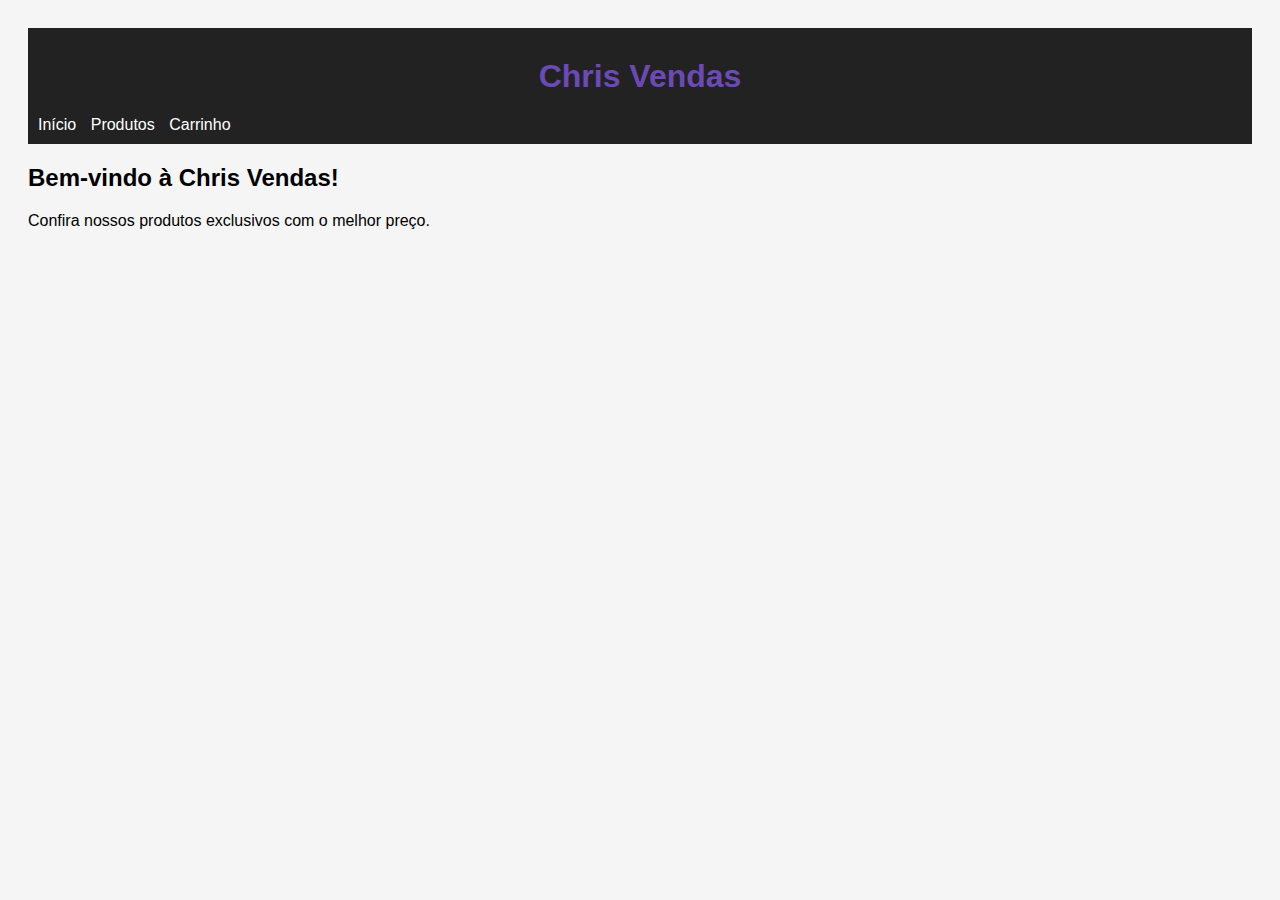
<file: index.html>
<!DOCTYPE html>
<html lang="pt-BR">
<head>
  <meta charset="UTF-8">
  <title>Chris Vendas</title>
  <link rel="stylesheet" href="style.css">
</head>
<body>
  <header>
    <h1>Chris Vendas</h1>
    <nav>
      <a href="index.html">Início</a>
      <a href="produtos.html">Produtos</a>
      <a href="carrinho.html">Carrinho</a>
    </nav>
  </header>
  <main>
    <h2>Bem-vindo à Chris Vendas!</h2>
    <p>Confira nossos produtos exclusivos com o melhor preço.</p>
  </main>
</body>
</html>
</file>
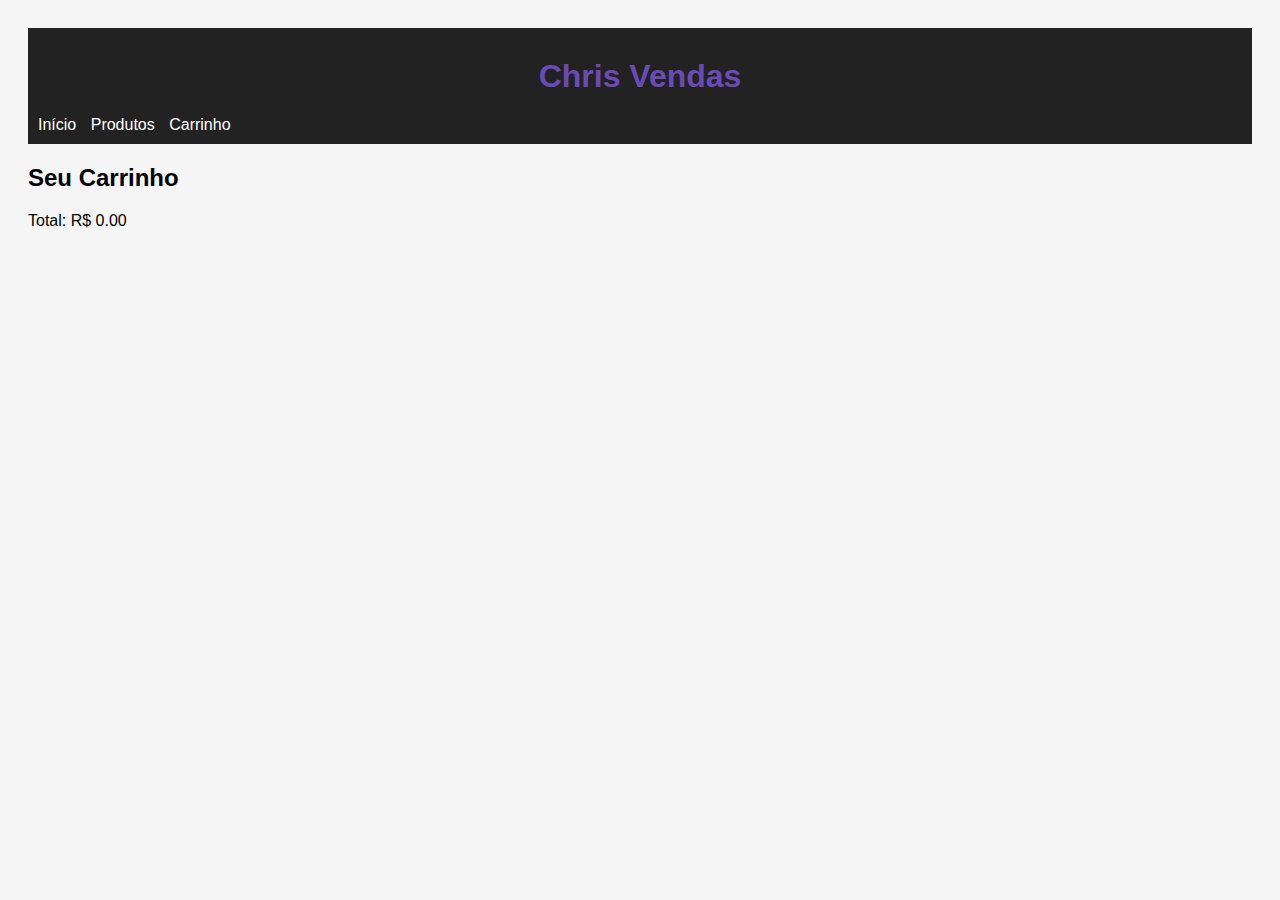
<file: carrinho.html>
<!DOCTYPE html>
<html lang="pt-BR">
<head>
  <meta charset="UTF-8">
  <title>Carrinho - Chris Vendas</title>
  <link rel="stylesheet" href="style.css">
  <script src="script.js" defer></script>
</head>
<body>
  <header>
    <h1>Chris Vendas</h1>
    <nav>
      <a href="index.html">Início</a>
      <a href="produtos.html">Produtos</a>
      <a href="carrinho.html">Carrinho</a>
    </nav>
  </header>
  <main>
    <h2>Seu Carrinho</h2>
    <ul id="lista-carrinho"></ul>
    <p>Total: R$ <span id="total">0.00</span></p>
  </main>
</body>
</html>
</file>
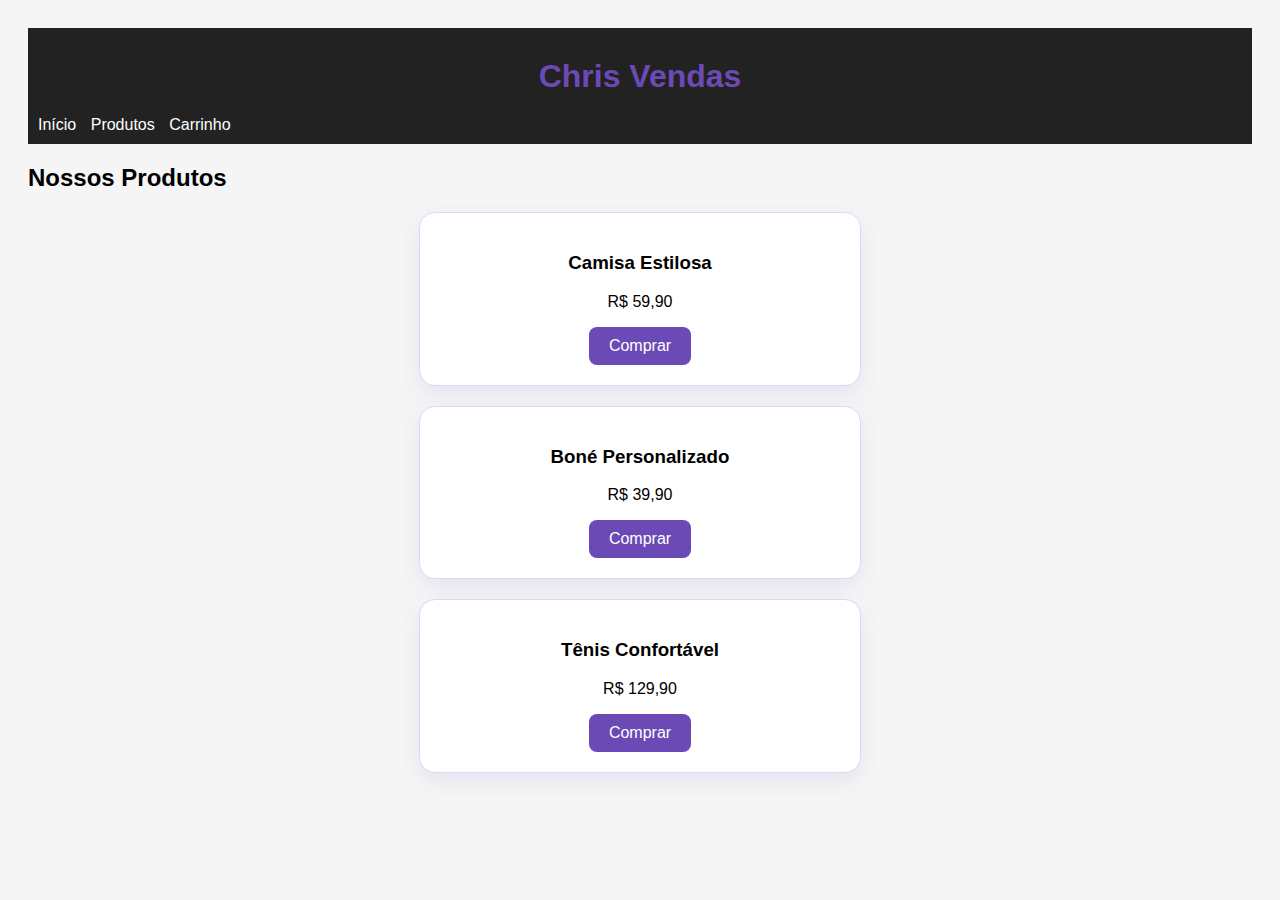
<file: produtos.html>
<!DOCTYPE html>
<html lang="pt-BR">
<head>
  <meta charset="UTF-8">
  <title>Produtos - Chris Vendas</title>
  <link rel="stylesheet" href="style.css">
  <script src="script.js" defer></script>
</head>
<body>
  <header>
    <h1>Chris Vendas</h1>
    <nav>
      <a href="index.html">Início</a>
      <a href="produtos.html">Produtos</a>
      <a href="carrinho.html">Carrinho</a>
    </nav>
  </header>
  <main>
    <h2>Nossos Produtos</h2>
    <div class="produto">
      <h3>Camisa Estilosa</h3>
      <p>R$ 59,90</p>
      <button onclick="adicionarAoCarrinho('Camisa Estilosa', 59.90)">Comprar</button>
    </div>
    <div class="produto">
      <h3>Boné Personalizado</h3>
      <p>R$ 39,90</p>
      <button onclick="adicionarAoCarrinho('Boné Personalizado', 39.90)">Comprar</button>
    </div>
    <div class="produto">
      <h3>Tênis Confortável</h3>
      <p>R$ 129,90</p>
      <button onclick="adicionarAoCarrinho('Tênis Confortável', 129.90)">Comprar</button>
    </div>
  </main>
</body>
</html>
</file>
<file: style.css>
body {
  font-family: Arial, sans-serif;
  padding: 20px;
  background: #f4f4f4;
}
header {
  background: #222;
  color: Red;
  padding: 10px;
}
nav a {
  color: white;
  margin-right: 10px;
  text-decoration: none;
}
.produto {
  border: 1px solid #ccc;
  margin: 10px 0;
  padding: 10px;
  background: #fff;
}
button {
  background-color: #3498db;
  color: white;
  padding: 10px 15px;
  border: none;
  border-radius: 8px;
  cursor: pointer;
}

button:hover {
  background-color: #2980b9;
}
body {
  background-color: #f5f5f5; /* fundo */
  font-family: Arial, sans-serif; / CeC /
  color: #333; / CeC Vendas /
  body {
  background-color: #f9f7fd;
  font-family: 'Helvetica Neue', sans-serif;
  color: #333;
  margin: 0;
  padding: 0;
}

h1 {
  color: #6c4ab6;
  text-align: center;
  font-size: 2rem;
  margin-top: 20px;
}

.produto {
  background-color: #fff;
  border: 1px solid #e0d6f9;
  border-radius: 16px;
  padding: 20px;
  margin: 20px auto;
  width: 90%;
  max-width: 400px;
  box-shadow: 0 8px 20px rgba(108, 74, 182, 0.1);
  text-align: center;
}

.produto img {
  width: 100%;
  border-radius: 12px;
  margin-bottom: 10px;
}

button {
  background-color: #6c4ab6;
  color: white;
  border: none;
  border-radius: 8px;
  padding: 10px 20px;
  font-size: 1rem;
  cursor: pointer;
  transition: 0.3s ease;
}

button:hover {
  background-color: #5a3e99;
}
</file>
